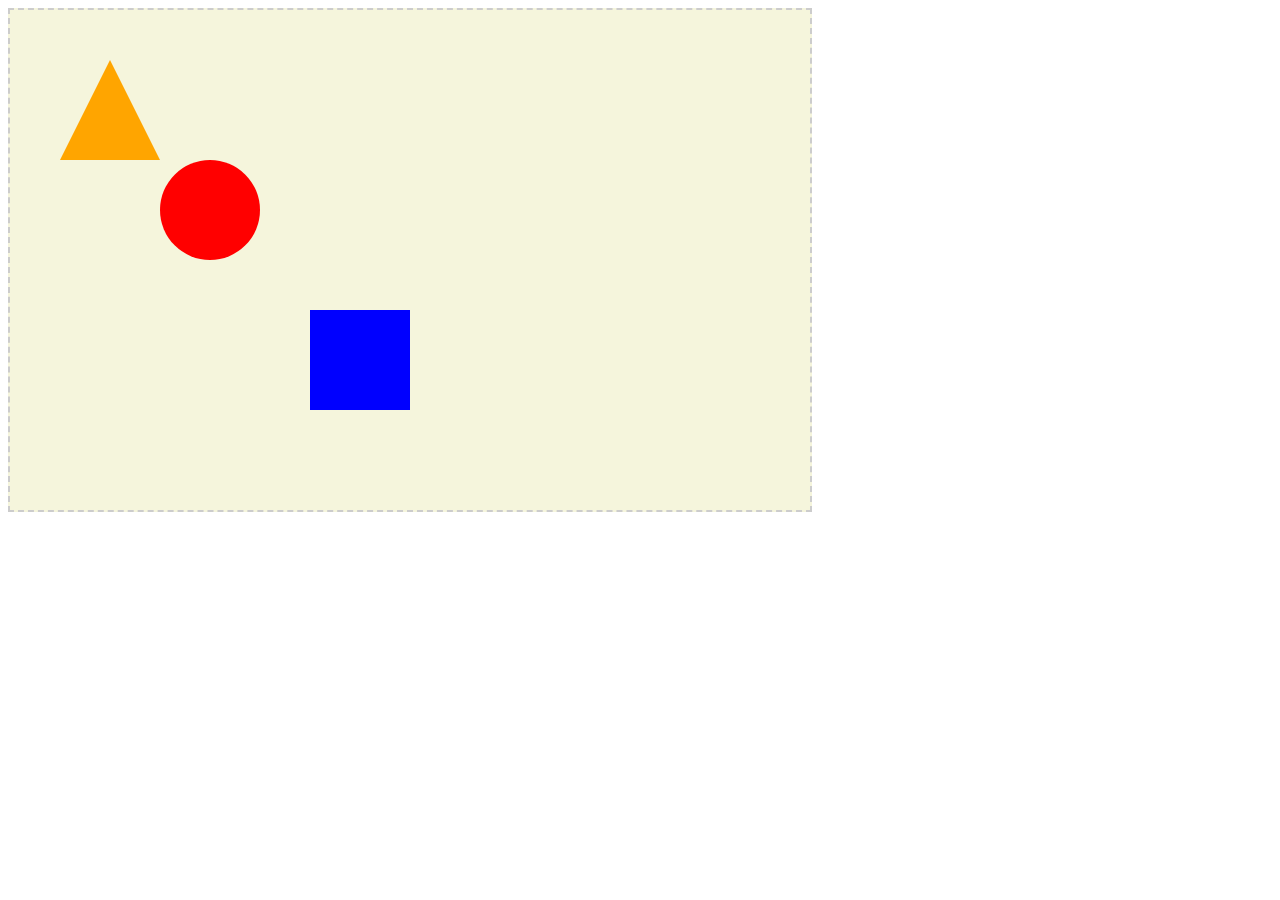
<file: CriandoCanva/index.html>
<!DOCTYPE html>
<html lang="pt-br">

<head>
    <meta charset="UTF-8">
    <meta name="viewport" content="width=device-width, initial-scale=1.0">
    <title>CriandoCanva</title>
    <link rel="stylesheet" href="css/style.css">

</head>

<body>
    <canvas id="minhaTela" width="800" height="500"></canvas>
    <script src="js/script.js"></script>
</body>

</html>
</file>
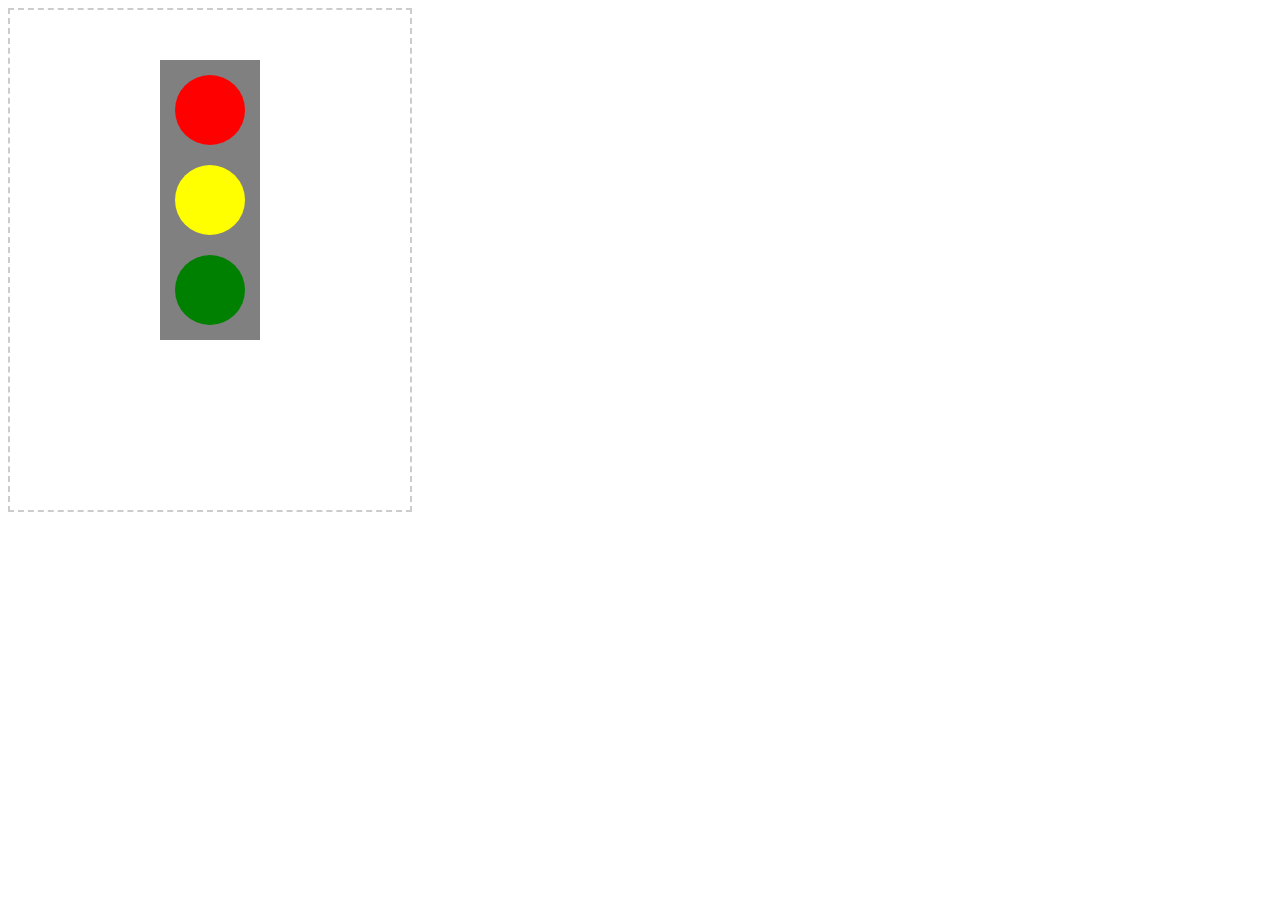
<file: ProjSemaforo/index.html>
<!DOCTYPE html>
<html lang="pt-br">
<head>
    <meta charset="UTF-8">
    <meta name="viewport" content="width=device-width, initial-scale=1.0">
    <title>ProjSemaforo</title>
    <link rel="stylesheet" href="css/style.css">
</head>
<body>

    <canvas id="minhaTela" width="400" height="500"></canvas>

    <script src="js/script.js"></script>
</body>
</html>
</file>
<file: CriandoCanva/css/style.css>
* {
    padding: 0;
    box-sizing: border-box;
}

canvas {
    border: 2px #ccc dashed;
    background-color: beige;
}
</file>
<file: ProjSemaforo/css/style.css>
* {
    padding: 0;
    box-sizing: border-box;
}

canvas {
    border: 2px #ccc dashed;
}
</file>
